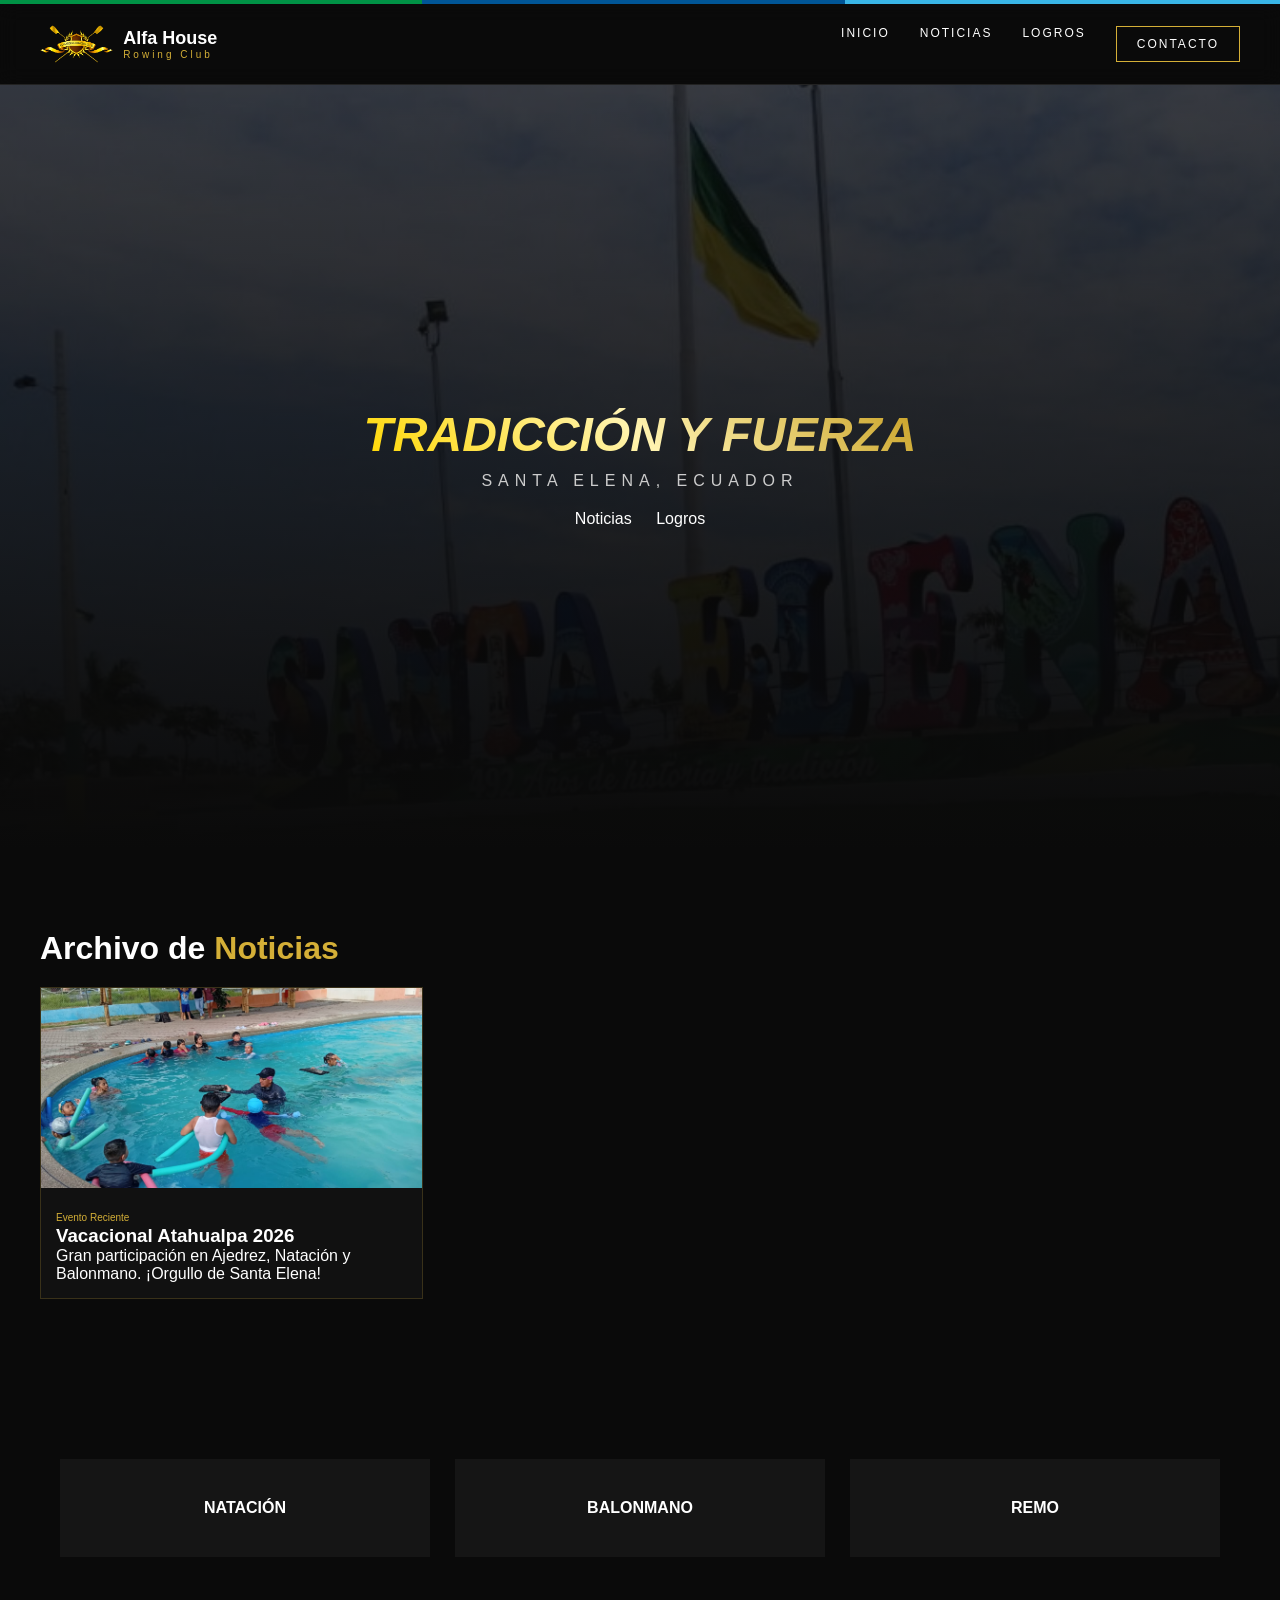
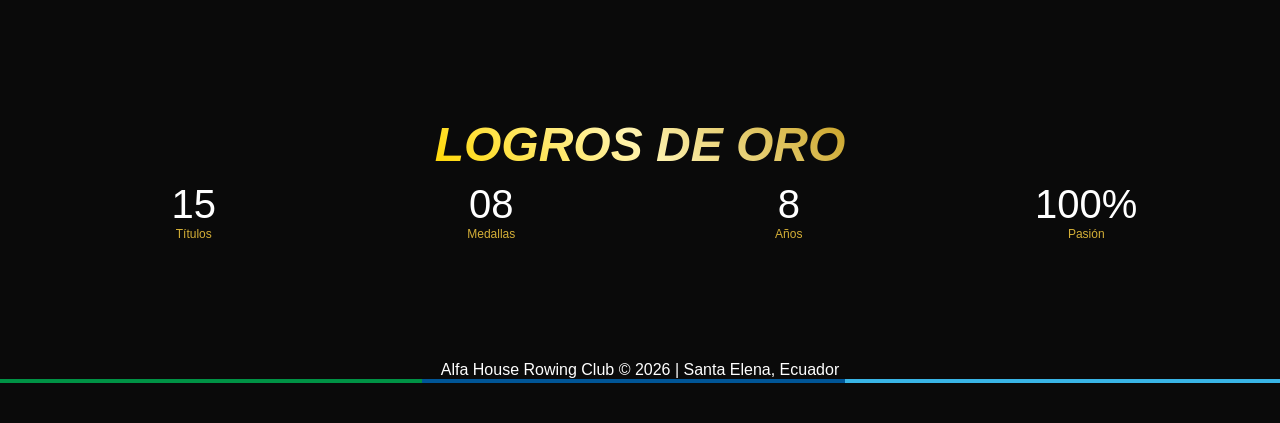
<file: index.html>
<!DOCTYPE html>
<html lang="es">
<head>
    <meta charset="UTF-8">
    <meta name="viewport" content="width=device-width, initial-scale=1.0">

    <link rel="icon" href="static/img/favicon.ico" type="image/x-icon">
    
    <title>Alfa House Rowing Club | Santa Elena</title>

    <!-- CSS PROPIO -->
    <link rel="stylesheet" href="static/css/estilos.css">

    <!-- SCROLL SUAVE -->
    <style>
        html {
            scroll-behavior: smooth;
        }
    </style>
</head>

<body>

<!-- BARRA SUPERIOR -->
<div class="flag-divider"></div>

<!-- NAVBAR -->
<nav class="navbar">
    <div class="container nav-content">

        <div class="logo-box">
            <img src="static/img/logo.png" class="logo">
            <div>
                <h1 class="logo-title">Alfa House</h1>
                <p class="logo-sub">Rowing Club</p>
            </div>
        </div>

        <div class="nav-links">
            <a href="index.html">Inicio</a>
            <a href="noticias.html" class="hover:text-gold transition">Noticias</a>
            <a href="logros.html" class="hover:text-gold transition">Logros</a>
            <a href="#contacto" class="btn-gold">Contacto</a>
        </div>

    </div>
</nav>

<!-- HERO -->
<header class="hero">
    <img src="static/img/hero-rowing.jpg" alt="Rowing">
    <div class="hero-overlay"></div>

    <div class="hero-content">
        <h2 class="hero-title gold-gradient">Tradicción y Fuerza</h2>
        <p class="hero-subtitle">SANTA ELENA, ECUADOR</p>

        <div class="hero-buttons">
            <a href="#noticias">Noticias</a>
            <a href="#logros">Logros</a>
        </div>
    </div>
</header>

<!-- NOTICIAS -->
<section id="noticias" class="section container">
    <h2 class="title">
        Archivo de <span class="text-gold">Noticias</span>
    </h2>

    <div class="grid-3">

        <article class="card">
            <img src="static/img/atahualpa.jpg">
            <div class="card-body">
                <span class="text-gold small">Evento Reciente</span>
                <h3>Vacacional Atahualpa 2026</h3>
                <p>
                    Gran participación en Ajedrez, Natación y Balonmano.
                    ¡Orgullo de Santa Elena!
                </p>
            </div>
        </article>

    </div>
</section>

<!-- DISCIPLINAS -->
<section class="section-dark section">
    <div class="container grid-3">

        <div class="disciplina verde">NATACIÓN</div>
        <div class="disciplina azul">BALONMANO</div>
        <div class="disciplina celeste">REMO</div>

    </div>
</section>

<!-- LOGROS -->
<section id="logros" class="section-dark section">
    <div class="container center">

        <h3 class="hero-title gold-gradient">Logros de Oro</h3>

        <div class="grid-4 stats">

            <div>
                <span>15</span>
                <p>Títulos</p>
            </div>

            <div>
                <span>08</span>
                <p>Medallas</p>
            </div>

            <div>
                <span>8</span>
                <p>Años</p>
            </div>

            <div>
                <span>100%</span>
                <p>Pasión</p>
            </div>

        </div>

    </div>
</section>

<!-- FOOTER -->
<footer>
    <div class="container">
        <p>
            Alfa House Rowing Club © 2026 | Santa Elena, Ecuador
        </p>
    </div>
    <div class="flag-divider"></div>
</footer>

<!-- SCRIPT SCROLL SUAVE MEJORADO -->
<script>
document.querySelectorAll('a[href^="#"]').forEach(anchor => {
    anchor.addEventListener('click', function(e) {
        e.preventDefault();

        const target = document.querySelector(this.getAttribute('href'));

        if (target) {
            target.scrollIntoView({
                behavior: 'smooth',
                block: 'start'
            });
        }
    });
});
</script>

</body>

</html>
</file>
<file: static/css/estilos.css>
/* ===============================
   VARIABLES
================================ */
:root {
    --gold: #D4AF37;
    --gold-dark: #AA8811;
    --santa-verde: #009245;
    --santa-azul: #005596;
    --santa-celeste: #39B5E6;
    --dark-bg: #0a0a0a;
}

/* ===============================
   RESET
================================ */
* {
    margin: 0;
    padding: 0;
    box-sizing: border-box;
}

body {
    background: var(--dark-bg);
    color: white;
    font-family: Arial, Helvetica, sans-serif;
}

/* ===============================
   CONTENEDOR
================================ */
.container {
    max-width: 1200px;
    margin: auto;
    padding: 0 20px;
}

/* ===============================
   NAVBAR
================================ */
.navbar {
    position: sticky;
    top: 0;
    z-index: 50;
    background: rgba(10,10,10,0.9);
    backdrop-filter: blur(10px);
    border-bottom: 1px solid rgba(255,255,255,0.1);
}

.nav-content {
    display: flex;
    justify-content: space-between;
    align-items: center;
    padding: 15px 0;
}

.nav-links {
    display: flex;
    gap: 30px;
}

.nav-links a {
    text-decoration: none;
    color: white;
    font-size: 12px;
    text-transform: uppercase;
    letter-spacing: 2px;
}

.nav-links a:hover {
    color: var(--gold);
}

/* ===============================
   BOTONES
================================ */
.btn-gold {
    border: 1px solid var(--gold);
    color: var(--gold);
    padding: 10px 20px;
    text-decoration: none;
}

.btn-gold:hover {
    background: var(--gold);
    color: black;
}

/* ===============================
   HERO
================================ */
.hero {
    position: relative;
    height: 85vh;
    display: flex;
    justify-content: center;
    align-items: center;
    text-align: center;
    overflow: hidden;
}

.hero img {
    position: absolute;
    width: 100%;
    height: 100%;
    object-fit: cover;
    opacity: 0.4;
}

.hero-overlay {
    position: absolute;
    inset: 0;
    background: linear-gradient(to bottom, rgba(0,0,0,0.3), var(--dark-bg));
}

.hero-content {
    position: relative;
    z-index: 10;
}

.hero-title {
    font-size: 48px;
    font-weight: 900;
    text-transform: uppercase;
    font-style: italic;
    margin-bottom: 10px;
}

.hero-subtitle {
    letter-spacing: 6px;
    color: #ccc;
    margin-bottom: 20px;
}

/* ===============================
   GRID
================================ */
.grid-3 {
    display: grid;
    grid-template-columns: repeat(3, 1fr);
    gap: 25px;
}

.grid-4 {
    display: grid;
    grid-template-columns: repeat(4, 1fr);
    gap: 30px;
}

/* ===============================
   CARDS
================================ */
.card {
    background: #111;
    border: 1px solid rgba(212,175,55,0.2);
    overflow: hidden;
    transition: all 0.3s ease;
}

.card:hover {
    border-color: var(--gold);
    transform: translateY(-5px);
}

.card img {
    width: 100%;
    height: 200px;
    object-fit: cover;
}

/* ===============================
   TEXTOS
================================ */
.title {
    font-size: 32px;
    font-weight: bold;
    margin-bottom: 20px;
}

.text-gold {
    color: var(--gold);
}

/* ===============================
   TIMELINE
================================ */
.timeline {
    border-left: 2px solid var(--gold);
    padding-left: 30px;
}

.timeline-item {
    margin-bottom: 40px;
    position: relative;
}

.timeline-dot {
    position: absolute;
    left: -38px;
    top: 5px;
    width: 14px;
    height: 14px;
    border-radius: 50%;
    background: var(--gold);
}

/* ===============================
   FOOTER
================================ */
footer {
    text-align: center;
    padding: 40px 0;
}

/* ===============================
   BANDERA
================================ */
.flag-divider {
    height: 4px;
    background: linear-gradient(
        to right,
        var(--santa-verde) 33%,
        var(--santa-azul) 33%,
        var(--santa-azul) 66%,
        var(--santa-celeste) 66%
    );
}

/* ===============================
   RESPONSIVE
================================ */
@media (max-width: 768px) {

    .nav-links {
        display: none;
    }

    .grid-3 {
        grid-template-columns: 1fr;
    }

    .grid-4 {
        grid-template-columns: 1fr 1fr;
    }

    .hero-title {
        font-size: 32px;
    }
}

.logo-box {
    display: flex;
    align-items: center;
    gap: 10px;
}

.logo {
    height: 50px;
}

.logo-title {
    font-size: 18px;
    font-weight: bold;
}

.logo-sub {
    font-size: 10px;
    letter-spacing: 3px;
    color: var(--gold);
}

.hero-buttons a {
    margin: 0 10px;
    text-decoration: none;
    color: white;
}

.section {
    padding: 80px 0;
}

.center {
    text-align: center;
}

.small {
    font-size: 10px;
}

.card-body {
    padding: 15px;
}

.disciplina {
    padding: 40px;
    text-align: center;
    font-weight: bold;
    background: #151515;
}

.verde:hover {
    background: var(--santa-verde);
}

.azul:hover {
    background: var(--santa-azul);
}

.celeste:hover {
    background: var(--santa-celeste);
}

.stats span {
    font-size: 40px;
    display: block;
}

.stats p {
    color: var(--gold);
    font-size: 12px;
}

/* ===============================
   TEXTO DORADO DEGRADADO
================================ */
.gold-gradient {
    background: linear-gradient(45deg, #FFD700, #FFF3B0, #C9A227);
    
    background-clip: text;
    -webkit-background-clip: text;

    color: transparent;
    -webkit-text-fill-color: transparent;

    display: inline-block;
}
</file>
